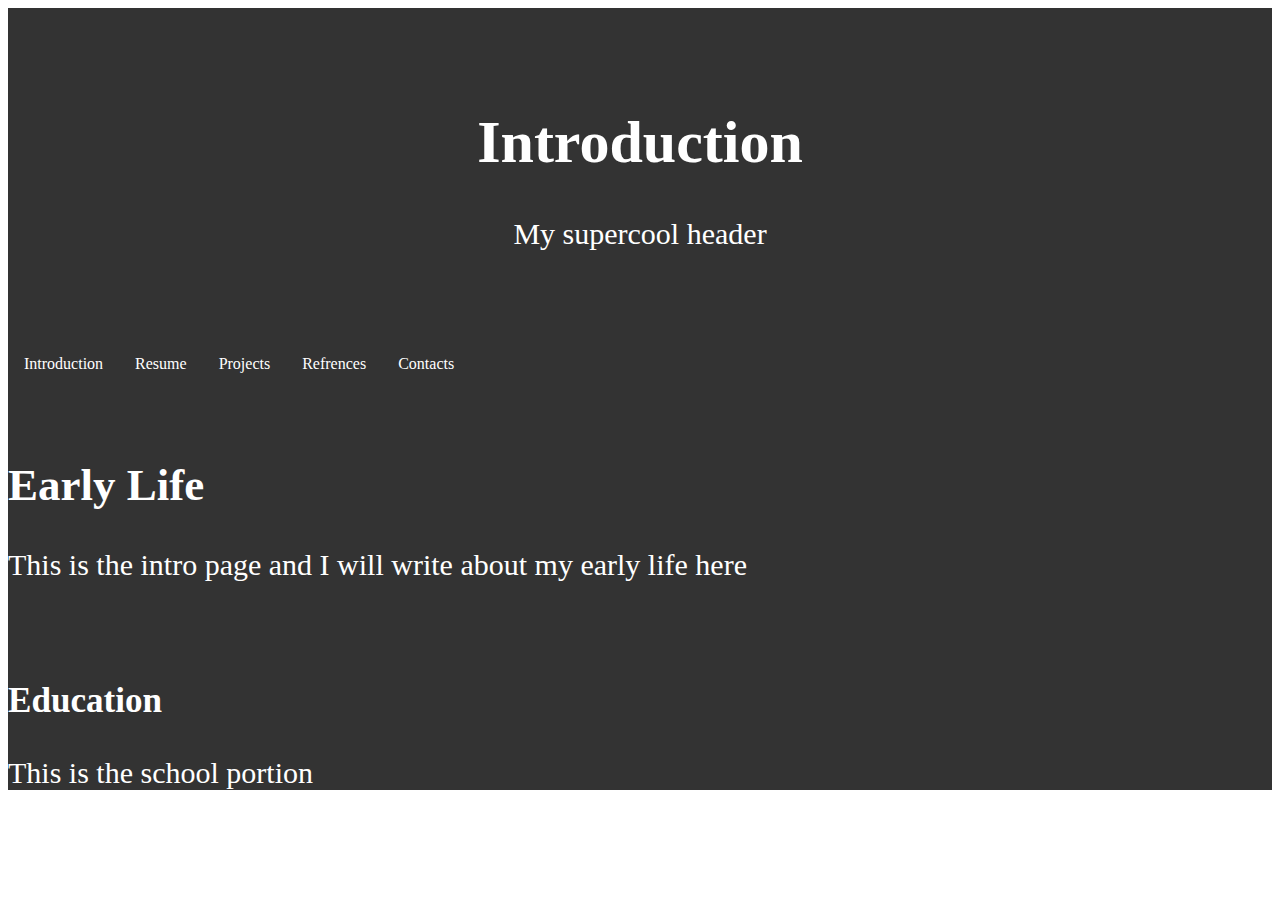
<file: index.html>
<!DOCTYPE html>
<html>
<head>
    <div class="header">
        <h1>Introduction</h1>
        <p>My supercool header</p>
    </div>
    <div id="navHeader"></div>
    <link rel="stylesheet" href="stylesheet.css"> 
    <script src="Libraries/jquery-3.7.0.min.js"></script>
    <script src="index.js"></script>
</head>
<div class="body">
<body>
    <title>Introduction</title>
    <br>
    <div>
        <h2>Early Life</h2>
        <p>This is the intro page and I will write about my early life here</p>
    </div>
    <br>
    <div>
        <h3>Education</h3>
        <p>This is the school portion</p>
    </div>
</body>
</div>
</html>
</file>
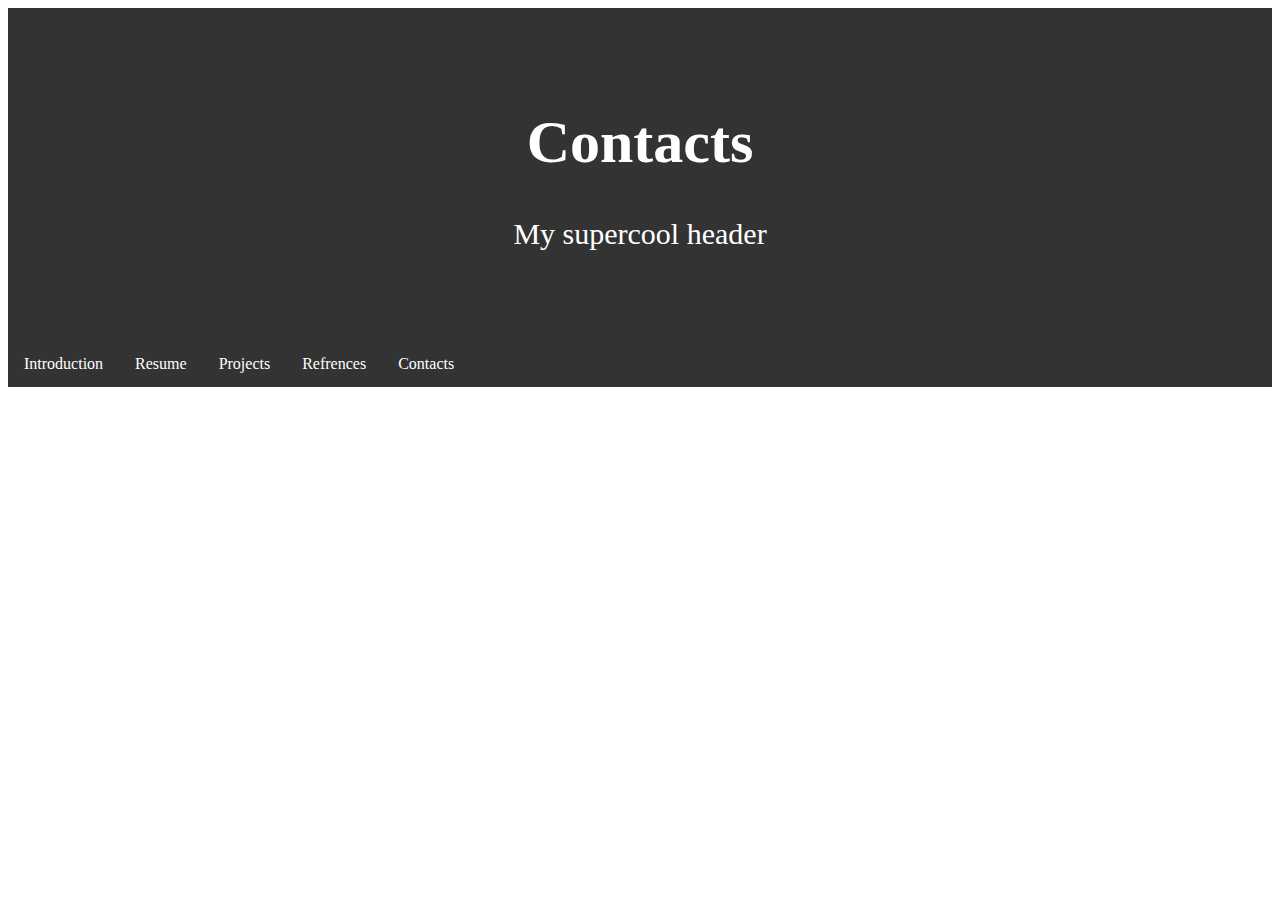
<file: Contacts.html>
<!DOCTYPE html>
<html>
<head>
    <div class="header">
        <h1>Contacts</h1>
        <p>My supercool header</p>
    </div>
    <div id="navHeader"></div>
    <link rel="stylesheet" href="stylesheet.css"> 
    <script src="Libraries/jquery-3.7.0.min.js"></script>
    <script src="Contacts.js"></script>
</head>
<div class="body">
<body>
    <title>Contacts</title>
</body>
</div>
</html>
</file>
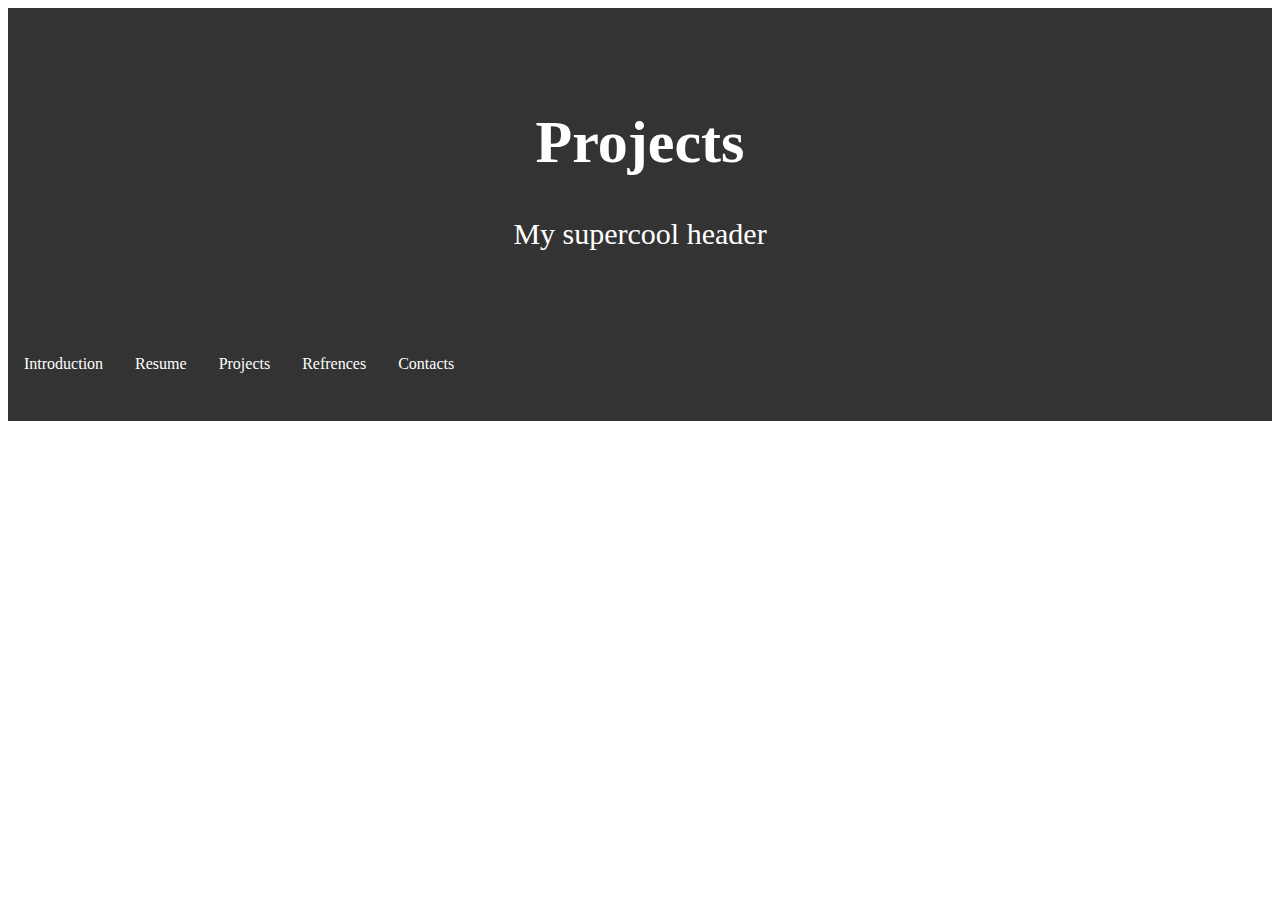
<file: Projects.html>
<!DOCTYPE html>
<html>
<head>
    <div class="header">
        <h1>Projects</h1>
        <p>My supercool header</p>
    </div>
    <div id="navHeader"></div>
    <link rel="stylesheet" href="stylesheet.css"> 
    <script src="Libraries/jquery-3.7.0.min.js"></script>
    <script src="Projects.js"></script>
</head>
<div class="body">
<body>
    <title>Contacts</title>
    <br>
</body>
</div>
</html>
</file>
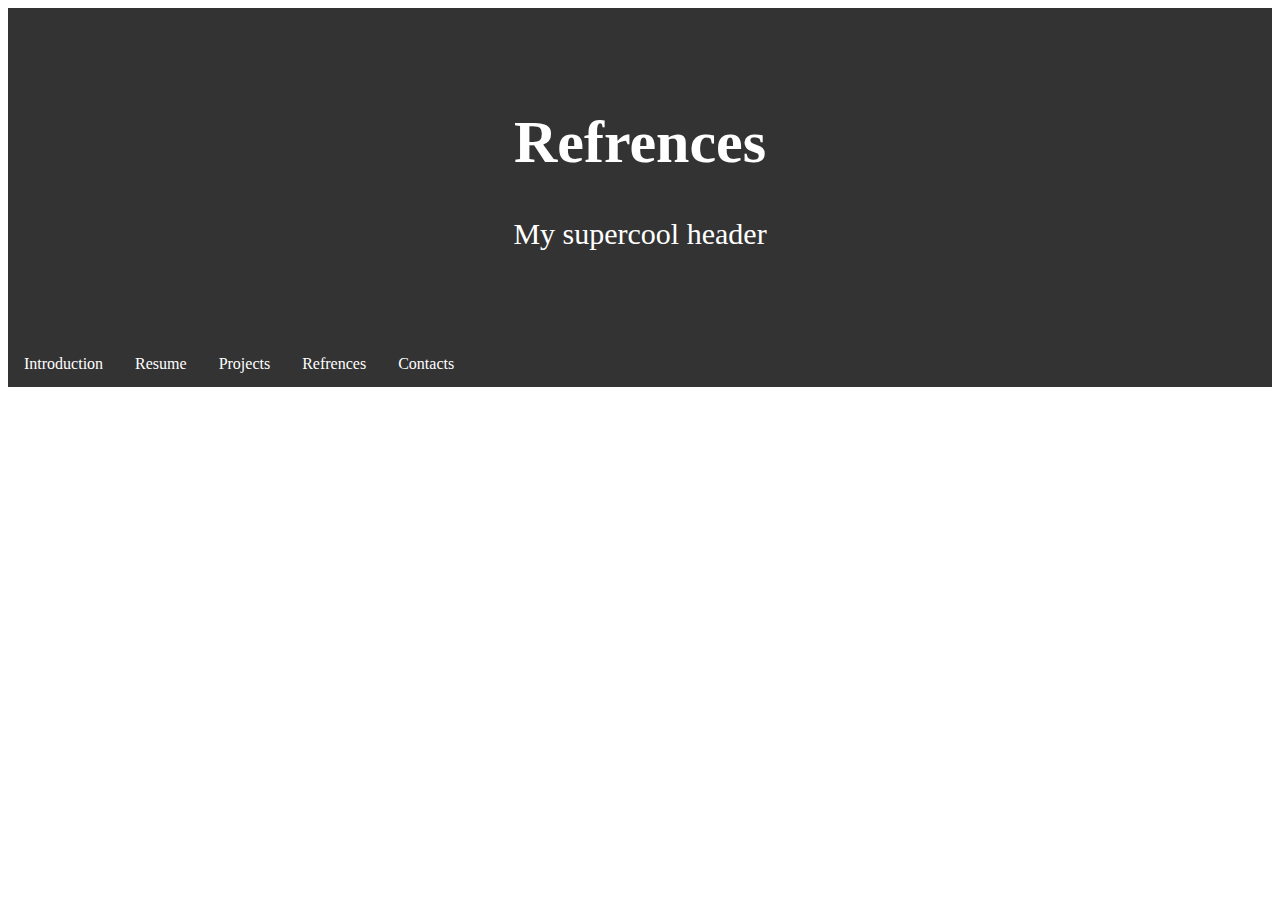
<file: Refrences.html>
<!DOCTYPE html>
<html>
<head>
    <div class="header">
        <h1>Refrences</h1>
        <p>My supercool header</p>
    </div>
    <div id="navHeader"></div>
    <link rel="stylesheet" href="stylesheet.css"> 
    <script src="Libraries/jquery-3.7.0.min.js"></script>
    <script src="Refrences.js"></script>
</head>
<div class="body">
<body>
    <title>Refrences</title>
</body>
</div>
</html>
</file>
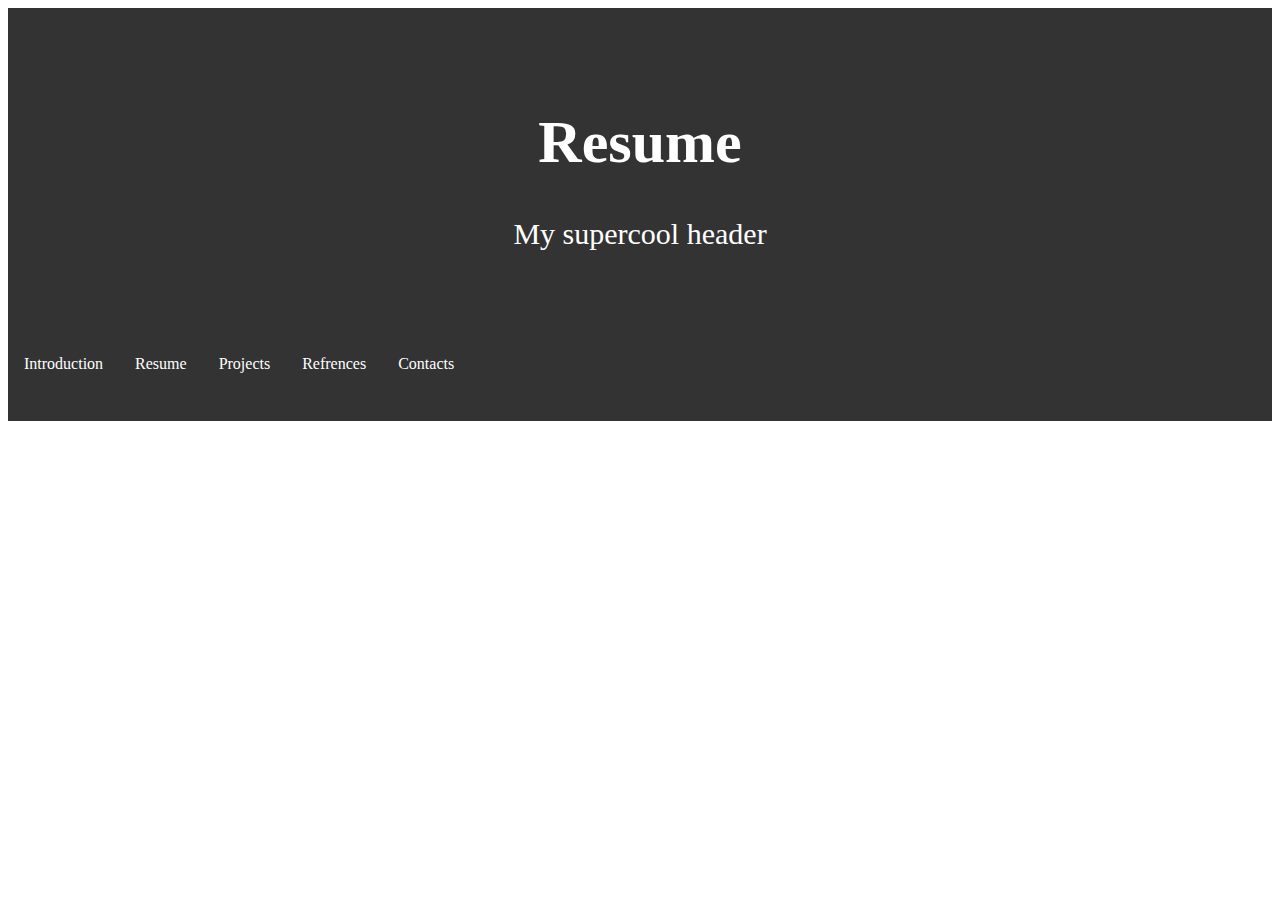
<file: Resume.html>
<!DOCTYPE html>
<html>
<head>
    <div class="header">
        <h1>Resume</h1>
        <p>My supercool header</p>
    </div>
    <div id="navHeader"></div>
    <link rel="stylesheet" href="stylesheet.css"> 
    <script src="Libraries/jquery-3.7.0.min.js"></script>
    <script src="Resume.js"></script>
</head>
<div class="body">
<body>
    <title>Resume</title>
    <br>
</body>
</div>
</html>
</file>
<file: stylesheet.css>
ul {
    list-style-type: none;
    margin: 0;
    padding: 0;
    overflow: hidden;
    background-color: #333;
  }
  
  li {
    float: left;
  }
  
  li a {
    display: block;
    color: white;
    text-align: center;
    padding: 14px 16px;
    text-decoration: none;
  }
  
  /* Change the link color to #111 (black) on hover */
  li a:hover {
    background-color: #333;
  }

  /* Change the header backgroud to Dark Olive Green and Text to Black*/
.header {
  padding: 60px;
  text-align: center;
  background:#333;
  color: white;
  font-size: 30px;
}
/* Cahnge the body background to Dark Olive green and Text to Black*/
.body {
  background:#333;
  color: white;
  font-size: 30px;
}
</file>
